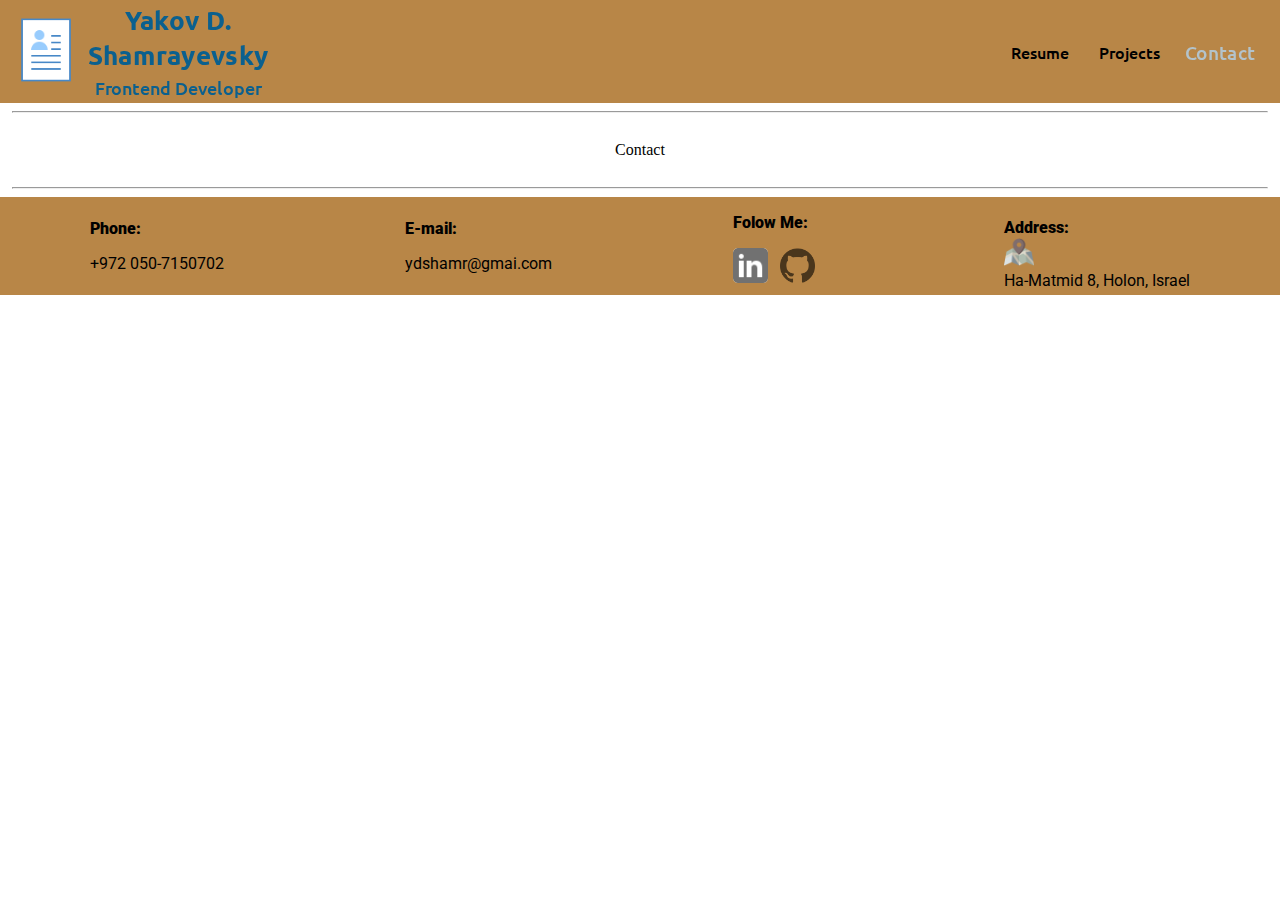
<file: contact/contact.html>
<!DOCTYPE html>
<html lang="en">
  <head>
    <meta charset="UTF-8" />
    <meta name="viewport" content="width=device-width, initial-scale=1.0" />
    <title>Yakov D. Shamrayevsky CV</title>
    <link rel="stylesheet" href="./contact.css" />
    <link rel="icon" href="../assets/icons8-resume-80.png" name="favicon" />
    <link rel="preconnect" href="https://fonts.googleapis.com" />
    <link rel="preconnect" href="https://fonts.gstatic.com" crossorigin />
    <link
      href="https://fonts.googleapis.com/css2?family=Bungee+Spice&family=Kanit&family=Playfair+Display:wght@500&family=Roboto+Condensed:ital,wght@0,100..900;1,100..900&family=Ubuntu:ital,wght@0,300;0,400;0,500;0,700;1,300;1,400;1,500;1,700&display=swap"
      rel="stylesheet"
    />
    <link rel="preconnect" href="https://fonts.googleapis.com" />
    <link rel="preconnect" href="https://fonts.gstatic.com" crossorigin />
    <link
      href="https://fonts.googleapis.com/css2?family=Roboto:ital,wght@0,100;0,300;0,400;0,500;0,700;0,900;1,100;1,300;1,400;1,500;1,700;1,900&display=swap"
      rel="stylesheet"
    />
  </head>
  <body>
    <header class="header" id="firstContainer">
      <div class="nameContainer">
        <button
          onclick="window.location.href='../index.html'"
          class="icon_button"
        >
          <div class="icon_box">
            <img
              src="../assets/icons8-resume-80.png"
              alt="cv icon"
              class="icon"
            />
          </div>
          <div class="text_name_prof">
            <p class="name">Yakov D. Shamrayevsky</p>
            <p class="profession">Frontend Developer</p>
          </div>
        </button>
      </div>
      <div class="menuContainer">
        <button class="burger-btn">
          <span class="burger-icon"></span>
        </button>
        <div class="menu-list">
          <a href="../resume/resume.html" class="resume menu">Resume</a>
          <a href="../projects/projects.html" class="projects menu">Projects</a>
          <a href="./contact.html" class="contact menu">Contact</a>
        </div>
      </div>
    </header>

    <hr />

    <div class="contant" id="secondContainer">Contact</div>

    <hr />

    <footer class="footer-container" id="thirdContainer">
      <div class="phone-box footer-child">
        <p class="footer-title">Phone:</p>
        <p class="footer-text">+972 050-7150702</p>
      </div>
      <div class="email-box footer-child">
        <p class="footer-title">E-mail:</p>
        <p class="footer-text">ydshamr@gmai.com</p>
      </div>
      <div class="linkedIn-gitHub-box footer-child">
        <p class="footer-title">Folow Me:</p>
        <a href="https://www.linkedin.com/in/yakov-d-shamrayevsky/"
          ><img
            src="../assets/icons-linkedin.png"
            alt="linkedin icon"
            class="linkedin-icon"
        /></a>
        <a href="https://github.com/YakovDovidShamr?tab=repositories"
          ><img
            src="../assets/github-logo.png"
            alt="github icon"
            class="gitHub-icon"
        /></a>
      </div>
      <div class="address-box footer-child">
        <p class="footer-title address-title">Address:</p>
        <a
          href="https://www.google.com/maps/place/Ha-Matmid+St+8,+Holon/@32.0025633,34.7584133,17z/data=!3m1!4b1!4m6!3m5!1s0x1502b370cb5c6f41:0x560184b4011582cd!8m2!3d32.0025588!4d34.7609882!16s%2Fg%2F11f6y9czfb?authuser=0&entry=ttu"
          ><img
            src="../assets/map_854878.png"
            alt="location image"
            class="location-icon"
        /></a>
        <p class="address footer-text">Ha-Matmid 8, Holon, Israel</p>
      </div>
    </footer>
  </body>
</html>
</file>
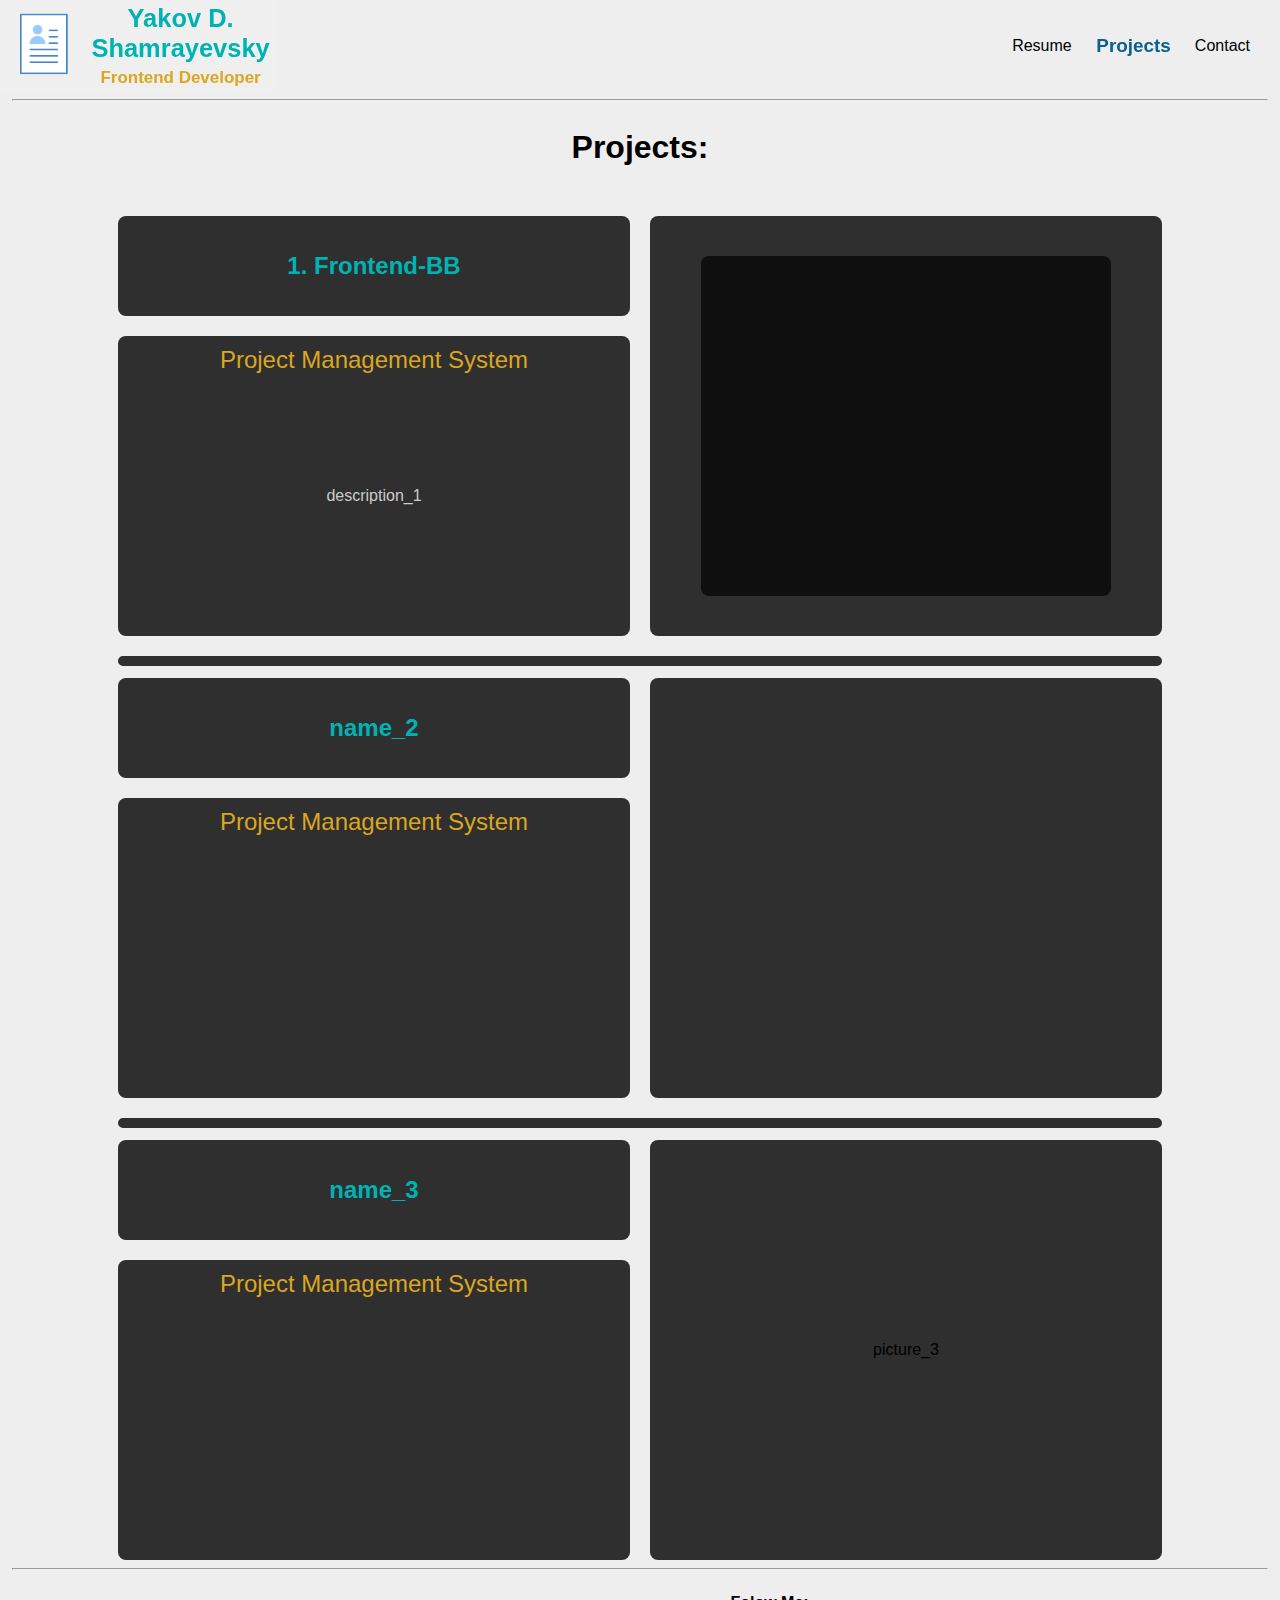
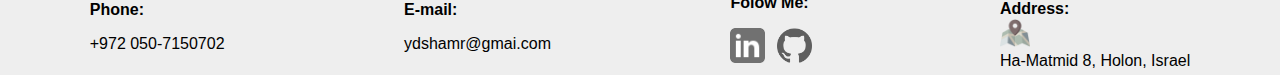
<file: projects/projects.html>
<!DOCTYPE html>
<html lang="en">
  <head>
    <meta charset="UTF-8" />
    <meta name="viewport" content="width=device-width, initial-scale=1.0" />
    <title>Yakov D. Shamrayevsky CV</title>
    <link rel="stylesheet" href="./projects.css" />
    <link rel="icon" href="../assets/icons8-resume-80.png" name="favicon" />
    <link rel="preconnect" href="https://fonts.googleapis.com" />
    <link rel="preconnect" href="https://fonts.gstatic.com" crossorigin />
  </head>
  <body>
    <header class="header" id="firstContainer">
      <div class="nameContainer">
        <button
          onclick="window.location.href='../index.html'"
          class="icon_button"
        >
          <div class="icon_box">
            <img
              src="../assets/icons8-resume-80.png"
              alt="cv icon"
              class="icon"
            />
          </div>
          <div class="text_name_prof">
            <p class="name">Yakov D. Shamrayevsky</p>
            <p class="profession">Frontend Developer</p>
          </div>
        </button>
      </div>
      <div class="menuContainer">
        <div class="menu-list">
          <a href="../resume/resume.html" class="resume menu">Resume</a>
          <a href="./projects.html" class="projects menu">Projects</a>
          <a href="../contact/contact.html" class="contact menu">Contact</a>
        </div>
      </div>
    </header>

    <hr />

    <div class="content_name" id="secondContainer">Projects:</div>
    <div class="container">
      <div class="name_1">1. Frontend-BB</div>
      <div class="picture_1" >
        <iframe
          class="video"
          id="myVideo"
          src="https://www.youtube.com/embed/rEjKE6v0grE?si=7Iszrx4NtlH6_6AN&amp;controls=0&autoplay=1&loop=1&playlist=rEjKE6v0grE&mute=1&enablejsapi=1"
          referrerpolicy="strict-origin-when-cross-origin"
          frameborder="0"
          allow="autoplay; encrypted-media"
          allowfullscreen
        ></iframe>
      </div>
      <div class="description_1">
        <div class="description-title">project management system</div>
        description_1
      </div>
      <div class="separating_line_1"></div>
      <div class="name_2">name_2</div>
      <div class="picture_2"></div>
      <div class="description_2">
        <div class="description-title">project management system</div>
      </div>
      <div class="separating_line_2"></div>
      <div class="name_3">name_3</div>
      <div class="picture_3">picture_3</div>
      <div class="description_3">
        <div class="description-title">project management system</div>
      </div>
    </div>

    <hr />

    <footer class="footer-container" id="thirdContainer">
      <div class="phone-box footer-child">
        <p class="footer-title">Phone:</p>
        <p class="footer-text">+972 050-7150702</p>
      </div>
      <div class="email-box footer-child">
        <p class="footer-title">E-mail:</p>
        <p class="footer-text">ydshamr@gmai.com</p>
      </div>
      <div class="linkedIn-gitHub-box footer-child">
        <p class="footer-title">Folow Me:</p>
        <a href="https://www.linkedin.com/in/yakov-d-shamrayevsky/"
          ><img
            src="../assets/icons-linkedin.png"
            alt="linkedin icon"
            class="linkedin-icon"
        /></a>
        <a href="https://github.com/YakovDovidShamr?tab=repositories"
          ><img
            src="../assets/github-logo.png"
            alt="github icon"
            class="gitHub-icon"
        /></a>
      </div>
      <div class="address-box footer-child">
        <p class="footer-title address-title">Address:</p>
        <a
          href="https://www.google.com/maps/place/Ha-Matmid+St+8,+Holon/@32.0025633,34.7584133,17z/data=!3m1!4b1!4m6!3m5!1s0x1502b370cb5c6f41:0x560184b4011582cd!8m2!3d32.0025588!4d34.7609882!16s%2Fg%2F11f6y9czfb?authuser=0&entry=ttu"
          ><img
            src="../assets/map_854878.png"
            alt="location image"
            class="location-icon"
        /></a>
        <p class="address footer-text">Ha-Matmid 8, Holon, Israel</p>
      </div>
    </footer>

    <script>
      var tag = document.createElement("script");
      tag.src = "https://www.youtube.com/iframe_api";
      var firstScriptTag = document.getElementsByTagName("script")[0];
      firstScriptTag.parentNode.insertBefore(tag, firstScriptTag);

      var player;
      function onYouTubeIframeAPIReady() {
        player = new YT.Player("myVideo", {
          events: {
            onReady: onPlayerReady,
          },
        });
      }

      function onPlayerReady(event) {
        event.target.setPlaybackRate(2); // Set the playback speed (1 is normal speed, 1.5 is 1.5x speed, etc.)
        event.target.playVideo(); // Start playing the video
      }
    </script>
  </body>
</html>
</file>
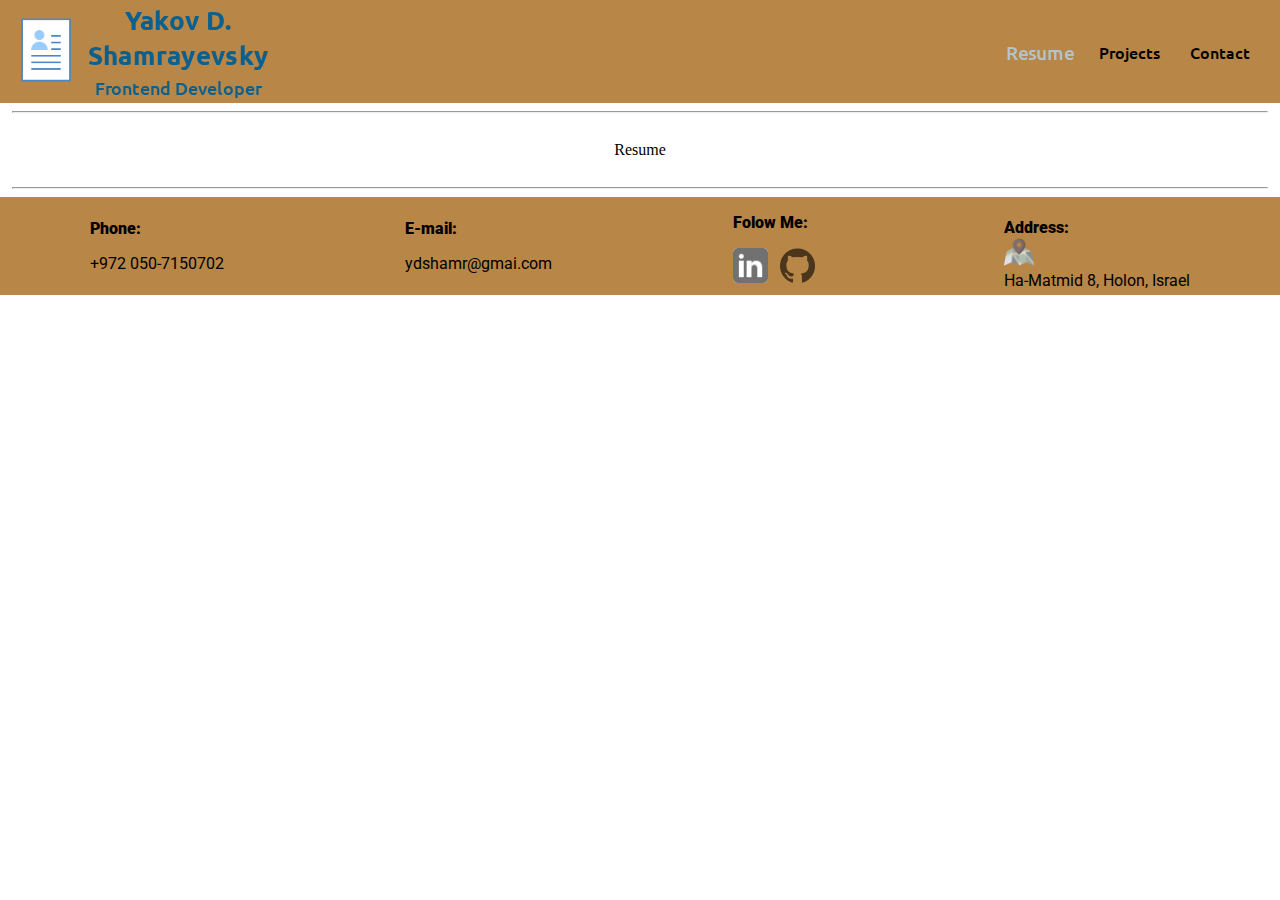
<file: resume/resume.html>
<!DOCTYPE html>
<html lang="en">
  <head>
    <meta charset="UTF-8" />
    <meta name="viewport" content="width=device-width, initial-scale=1.0" />
    <title>Yakov D. Shamrayevsky CV</title>
    <link rel="stylesheet" href="./resume.css" />
    <link rel="icon" href="../assets/icons8-resume-80.png" name="favicon" />
    <link rel="preconnect" href="https://fonts.googleapis.com" />
    <link rel="preconnect" href="https://fonts.gstatic.com" crossorigin />
    <link
      href="https://fonts.googleapis.com/css2?family=Bungee+Spice&family=Kanit&family=Playfair+Display:wght@500&family=Roboto+Condensed:ital,wght@0,100..900;1,100..900&family=Ubuntu:ital,wght@0,300;0,400;0,500;0,700;1,300;1,400;1,500;1,700&display=swap"
      rel="stylesheet"
    />
    <link rel="preconnect" href="https://fonts.googleapis.com" />
    <link rel="preconnect" href="https://fonts.gstatic.com" crossorigin />
    <link
      href="https://fonts.googleapis.com/css2?family=Roboto:ital,wght@0,100;0,300;0,400;0,500;0,700;0,900;1,100;1,300;1,400;1,500;1,700;1,900&display=swap"
      rel="stylesheet"
    />
  </head>
  <body>
    <header class="header" id="firstContainer">
      <div class="nameContainer">
        <button
          onclick="window.location.href='../index.html'"
          class="icon_button"
        >
          <div class="icon_box">
            <img
              src="../assets/icons8-resume-80.png"
              alt="cv icon"
              class="icon"
            />
          </div>
          <div class="text_name_prof">
            <p class="name">Yakov D. Shamrayevsky</p>
            <p class="profession">Frontend Developer</p>
          </div>
        </button>
      </div>
      <div class="menuContainer">
        <button class="burger-btn">
          <span class="burger-icon"></span>
        </button>
        <div class="menu-list">
          <a href="./resume.html" class="resume menu">Resume</a>
          <a href="../projects/projects.html" class="projects menu">Projects</a>
          <a href="../contact/contact.html" class="contact menu">Contact</a>
        </div>
      </div>
    </header>

    <hr />

    <div class="contant" id="secondContainer">Resume</div>

    <hr />

    <footer class="footer-container" id="thirdContainer">
      <div class="phone-box footer-child">
        <p class="footer-title">Phone:</p>
        <p class="footer-text">+972 050-7150702</p>
      </div>
      <div class="email-box footer-child">
        <p class="footer-title">E-mail:</p>
        <p class="footer-text">ydshamr@gmai.com</p>
      </div>
      <div class="linkedIn-gitHub-box footer-child">
        <p class="footer-title">Folow Me:</p>
        <a href="https://www.linkedin.com/in/yakov-d-shamrayevsky/"
          ><img
            src="../assets/icons-linkedin.png"
            alt="linkedin icon"
            class="linkedin-icon"
        /></a>
        <a href="https://github.com/YakovDovidShamr?tab=repositories"
          ><img
            src="../assets/github-logo.png"
            alt="github icon"
            class="gitHub-icon"
        /></a>
      </div>
      <div class="address-box footer-child">
        <p class="footer-title address-title">Address:</p>
        <a
          href="https://www.google.com/maps/place/Ha-Matmid+St+8,+Holon/@32.0025633,34.7584133,17z/data=!3m1!4b1!4m6!3m5!1s0x1502b370cb5c6f41:0x560184b4011582cd!8m2!3d32.0025588!4d34.7609882!16s%2Fg%2F11f6y9czfb?authuser=0&entry=ttu"
          ><img
            src="../assets/map_854878.png"
            alt="location image"
            class="location-icon"
        /></a>
        <p class="address footer-text">Ha-Matmid 8, Holon, Israel</p>
      </div>
    </footer>
  </body>
</html>
</file>
<file: contact/contact.css>
/* Styles for PC: */


/* Header: */
body {
    margin: 0;
    display: flex;
    flex-direction: column;
    position: relative;
    overflow: auto;
}

.header {
    background-color: #B88647;
    display: flex;
    justify-content: space-between;
    align-items: center;
    padding: 0;
}

.nameContainer {
    display: flex;
    align-items: center;
}

.icon_button {
    max-width: 270px;
    border: 0;
    background-color: #FFFFFF00;
    cursor: pointer;
    display: grid;
    grid-template-columns: 1fr 2fr;
    align-items: center;
}

.icon_box {
    width: 80px;
}

.icon {
    height: 60px;
    width: 60px;
}

.name {
    font-family: "Ubuntu", sans-serif;
    font-weight: 700;
    font-style: normal;
    font-size: x-large;
    margin: 5px 0px;
}

.icon_button * {
    color: #0b608e;
    filter: grayscale(100%);
    transition: transform 0.5s ease;
}

.icon_button:hover * {
    filter: none;
    transform: scale(1.05);
}

.profession {
    font-family: "Ubuntu", sans-serif;
    font-weight: 500;
    font-style: normal;
    font-size: medium;
    margin: 5px 0px;
}

.menuContainer {
    display: flex;
    align-items: center;
    margin-right: 20px;
}

.menuContainer>div {
    display: flex;
}

.menuContainer a {
    text-decoration: none;
    margin-left: 10px;
    padding: 0 10px;
    align-items: center;
}

.menu {
    height: 30px;
    font-family: "Ubuntu", sans-serif;
    font-weight: 500;
    font-style: normal;
    font-size: medium;
    line-height: 30px;
    transition: transform 0.5s ease, color 0.5s ease; /* Added color transition */
}

.menu:hover {
    transform: scale(1.18);
    color: #0b608e;
}

.contact.menu {
    transform: scale(1.18);
    color: #b3c3cb; 
}

.contact.menu:hover {
    text-decoration: none;
}

.burger-btn {
    display: none;
    background: none;
    border: none;
    cursor: pointer;
    padding: 10px;
}

.burger-icon {
    display: block;
    width: 25px;
    height: 3px;
    background-color: black;
    position: relative;
}

.burger-icon::before,
.burger-icon::after {
    content: "";
    position: absolute;
    width: 100%;
    height: 100%;
    background-color: black;
    transition: transform 0.3s ease;
}

.burger-icon::before {
    top: -8px;
}

.burger-icon::after {
    top: 8px;
}

.menu-list {
    display: flex;
    list-style: none;
    margin: 0;
    padding: 0;
}

.menu-list a {
    text-decoration: none;
    padding: 0 10px;
    align-items: center;
    height: 30px;
    line-height: 30px;
    color: black;
    font-family: "Ubuntu", sans-serif;
    font-weight: 500;
    font-style: normal;
    font-size: medium;
}

/* Contant: */

.contant {
    display: flex;
    flex-direction: row;
    align-items: center;
    justify-content: center;
    gap: 30px;
    padding: 20px 0;
}

/* Footer: */
.footer-container {
    background-color: #B88647;
    display: flex;
    flex-wrap: wrap;
    align-items: center;
    justify-content: space-around;
    padding: 0;
}

.footer-title {
    font-family: "Roboto", sans-serif;
    font-weight: 900;
}

.footer-text {
    font-family: "Roboto", sans-serif;
    font-weight: 400;
    transition: transform 0.6s ease;
}

.footer-text:hover {
    transform: scale(1.16);
}

.linkedin-icon {
    height: 35px;
    width: 35px;
    filter: grayscale(100%);
    transition: filter 0.5s ease;
    margin-right: 8px;
    margin-bottom: 8px;
    transition: transform 0.5s ease;
}

.linkedin-icon:hover {
    filter: none;
    transform: scale(1.25);
}

.address-title {
    margin-bottom: 0;
}

.address {
    margin: 0;
}

.gitHub-icon {
    height: 35px;
    width: 35px;
    filter: opacity(60%);
    transition: filter 0.5s ease;
    margin-right: 8px;
    margin-bottom: 8px;
    transition: transform 0.5s ease;
}

.gitHub-icon:hover {
    filter: none;
    transform: scale(1.25);
}

.location-icon {
    height: 30px;
    width: 30px;
    filter: grayscale(90%);
    transition: transform 0.5s ease;
}

.location-icon:hover {
    filter: none;
    transform: scale(1.3);
}

hr {
    width: 98vw;
}
/* Styles for the tablets: */




/* Styles for the mobile devices: */

@media (max-width: 768px) {
    .header {
        flex-direction: column;
        align-items: center;
    }

    .menuContainer {
        justify-content: center;
        margin-top: 10px;
    }

    .menuContainer .menu {
        display: none;
    }

    .burger-btn {
        display: block;
    }

    .contant {
        flex-direction: column;
    }

    .image-container,
    .info-container {
        max-width: 100%;
    }

    .footer-container {
        display: flex;
        flex-direction: column;
        align-items: start;
    }

    .menu-list.show {
        display: block;
      }
      
      .burger-icon.open::before {
        transform: rotate(45deg) translate(5px, 5px);
      }
      
      .burger-icon.open::after {
        transform: rotate(-45deg) translate(5px, -5px);
      }
      
      .burger-icon.open {
        background-color: transparent;
      }
}
</file>
<file: projects/projects.css>
/* Styles for PC: */


/* Header: */
body {
    background-color: #eeeeee;
    margin: 0;
    display: flex;
    flex-direction: column;
    position: relative;
    overflow: auto;
}

.header {
    display: flex;
    justify-content: space-between;
    align-items: center;
    padding: 0;
}

.nameContainer {
    display: flex;
    align-items: center;
}

.icon_button {
    width: 270px;
    border: 0;
    cursor: pointer;
    display: grid;
    grid-template-columns: 1fr 2fr;
    align-items: center;
    transition: transform 0.5s ease;
}

.icon {
    height: 60px;
    width: 60px;
}

.name {
    font-family: Verdana, Geneva, Tahoma, sans-serif;
    font-weight: 700;
    font-style: normal;
    font-size: x-large;
    margin: 5px 0px;
    color: #00b3b3;
}

.icon_button:hover  {
    transform: scale(1.06);
}

.profession {
    font-family: Verdana, Geneva, Tahoma, sans-serif;
    font-weight: 600;
    font-style: normal;
    font-size: medium;
    margin: 5px 0px;
    color: #dba620;
}

.menuContainer {
    display: flex;
    align-items: center;
    margin-right: 20px;
}

.menuContainer>div {
    display: flex;
}

.menuContainer a {
    text-decoration: none;
    margin-left: 10px;
    padding: 0 10px;
    align-items: center;
}

.menu {
    height: 30px;
    font-family: "Ubuntu", sans-serif;
    font-weight: 500;
    font-style: normal;
    font-size: medium;
    line-height: 30px;
    transition: transform 0.5s ease, color 0.5s ease;
}

.menu:hover {
    transform: scale(1.18);
    color: #0b608e;
}

.projects.menu {
    transform: scale(1.18);
    color: #0b608e;
    font-weight: 600;
}

.projects.menu:hover {
    filter: opacity(70%);
    transition: transform 0.5s ease, color 0.5s ease;
}

.menu-list {
    display: flex;
    list-style: none;
    margin: 0;
    padding: 0;
}

.menu-list a {
    text-decoration: none;
    padding: 0 10px;
    align-items: center;
    height: 30px;
    line-height: 30px;
    color: black;
    font-family: "Ubuntu", sans-serif;
    font-weight: 500;
    font-style: normal;
    font-size: medium;
}

/* Contant: */

.content_name {
    font-family: Verdana, Geneva, Tahoma, sans-serif;
    font-weight: 800;
    font-size: xx-large;
    display: flex;
    flex-direction: row;
    align-items: center;
    justify-content: center;
    gap: 30px;
    padding: 20px 0;
    margin-bottom: 30px;
}

.container {
    display: grid;
    grid-template-columns: 40% 40%;
    grid-template-rows: 100px 300px 2px 100px 300px 2px 100px 300px;
    justify-content: center;
    gap: 20px;
}

.container>* {
    background-color: #2f2f2f;
    border-radius: 8px;
    display: flex;
    justify-content: center;
    align-items: center;
    font-family: Verdana, Geneva, Tahoma, sans-serif;
}

.name_1,
.name_2,
.name_3 {
    font-size: x-large;
    font-weight: 600;
    color: #00b3b3;
}

.description_1,
.description_2,
.description_3 {
    color: #cccccc;
}

.video {
    width: 410px;
    height: 340px;
    background-color: #0f0f0f;
    border-radius: 8px;
}

.name_1 {
    grid-area: 1/1/2/2;
}

.picture_1 {
    grid-area: 1/2/3/3;
}

.description_1 {
    grid-area: 2/1/3/2;
    position: relative;
    padding-top: 20px;
}

.description-title {
    position: absolute;
    top: 0;
    padding: 10px 0;
    font-size: x-large;
    text-transform: capitalize;
    color: #dba620;
}

.separating_line_1 {
    grid-area: 3/1/4/3;
    border: solid 5px #2f2f2f;
}

.name_2 {
    grid-area: 4/1/5/2;
}

.picture_2 {
    grid-area: 4/2/6/3;
    display: flex;
    justify-content: center;
    align-items: center;
}

.description_2 {
    grid-area: 5/1/6/2;
    position: relative;
    padding-top: 20px;
}

.separating_line_2 {
    grid-area: 6/1/7/3;
    border: solid 5px #2f2f2f;
}

.name_3 {
    grid-area: 7/1/8/2;
}

.picture_3 {
    grid-area: 7/2/9/3;
}

.description_3 {
    grid-area: 8/1/9/2;
    position: relative;
    padding-top: 20px;
}

/* Footer: */
.footer-container {
    display: flex;
    flex-wrap: wrap;
    align-items: center;
    justify-content: space-around;
    padding: 0;
}

.footer-title {
    font-family: "Roboto", sans-serif;
    font-weight: 900;
}

.footer-text {
    font-family: "Roboto", sans-serif;
    font-weight: 400;
    transition: transform 0.6s ease;
}

.footer-text:hover {
    transform: scale(1.16);
}

.linkedin-icon {
    height: 35px;
    width: 35px;
    filter: grayscale(100%);
    transition: filter 0.5s ease;
    margin-right: 8px;
    margin-bottom: 8px;
    transition: transform 0.5s ease;
}

.linkedin-icon:hover {
    filter: none;
    transform: scale(1.25);
}

.address-title {
    margin-bottom: 0;
}

.address {
    margin: 0;
}

.gitHub-icon {
    height: 35px;
    width: 35px;
    filter: opacity(60%);
    transition: filter 0.5s ease;
    margin-right: 8px;
    margin-bottom: 8px;
    transition: transform 0.5s ease;
}

.gitHub-icon:hover {
    filter: none;
    transform: scale(1.25);
}

.location-icon {
    height: 30px;
    width: 30px;
    filter: grayscale(90%);
    transition: transform 0.5s ease;
}

.location-icon:hover {
    filter: none;
    transform: scale(1.3);
}

hr {
    width: 98vw;
}

/* Styles for the tablets: */




/* Styles for the mobile devices: */

@media (max-width: 768px) {
    .header {
        flex-direction: column;
        align-items: center;
    }

    .menuContainer {
        justify-content: center;
        margin-top: 10px;
    }

    .menuContainer .menu {
        display: none;
    }

    .burger-btn {
        display: block;
    }

    .contant {
        flex-direction: column;
    }

    .image-container,
    .info-container {
        max-width: 100%;
    }

    .footer-container {
        display: flex;
        flex-direction: column;
        align-items: start;
    }

    .menu-list.show {
        display: block;
    }

    .burger-icon.open::before {
        transform: rotate(45deg) translate(5px, 5px);
    }

    .burger-icon.open::after {
        transform: rotate(-45deg) translate(5px, -5px);
    }

    .burger-icon.open {
        background-color: transparent;
    }
}
</file>
<file: resume/resume.css>
/* Styles for PC: */


/* Header: */
body {
    margin: 0;
    display: flex;
    flex-direction: column;
    position: relative;
    overflow: auto;
}

.header {
    background-color: #B88647;
    display: flex;
    justify-content: space-between;
    align-items: center;
    padding: 0;
}

.nameContainer {
    display: flex;
    align-items: center;
}

.icon_button {
    max-width: 270px;
    border: 0;
    background-color: #FFFFFF00;
    cursor: pointer;
    display: grid;
    grid-template-columns: 1fr 2fr;
    align-items: center;
}

.icon_box {
    width: 80px;
}

.icon {
    height: 60px;
    width: 60px;
}

.name {
    font-family: "Ubuntu", sans-serif;
    font-weight: 700;
    font-style: normal;
    font-size: x-large;
    margin: 5px 0px;
}

.icon_button * {
    color: #0b608e;
    filter: grayscale(100%);
    transition: transform 0.5s ease;
}

.icon_button:hover * {
    filter: none;
    transform: scale(1.05);
}

.profession {
    font-family: "Ubuntu", sans-serif;
    font-weight: 500;
    font-style: normal;
    font-size: medium;
    margin: 5px 0px;
}

.menuContainer {
    display: flex;
    align-items: center;
    margin-right: 20px;
}

.menuContainer>div {
    display: flex;
}

.menuContainer a {
    text-decoration: none;
    margin-left: 10px;
    padding: 0 10px;
    align-items: center;
}

.menu {
    height: 30px;
    font-family: "Ubuntu", sans-serif;
    font-weight: 500;
    font-style: normal;
    font-size: medium;
    line-height: 30px;
    transition: transform 0.5s ease, color 0.5s ease; /* Added color transition */
}

.menu:hover {
    transform: scale(1.18);
    color: #0b608e;
}

.resume.menu {
    transform: scale(1.18);
    color: #b3c3cb; 
}

.resume.menu:hover {
   text-decoration: none; 
}

.burger-btn {
    display: none;
    background: none;
    border: none;
    cursor: pointer;
    padding: 10px;
}

.burger-icon {
    display: block;
    width: 25px;
    height: 3px;
    background-color: black;
    position: relative;
}

.burger-icon::before,
.burger-icon::after {
    content: "";
    position: absolute;
    width: 100%;
    height: 100%;
    background-color: black;
    transition: transform 0.3s ease;
}

.burger-icon::before {
    top: -8px;
}

.burger-icon::after {
    top: 8px;
}

.menu-list {
    display: flex;
    list-style: none;
    margin: 0;
    padding: 0;
}

.menu-list a {
    text-decoration: none;
    padding: 0 10px;
    align-items: center;
    height: 30px;
    line-height: 30px;
    color: black;
    font-family: "Ubuntu", sans-serif;
    font-weight: 500;
    font-style: normal;
    font-size: medium;
}

/* Contant: */

.contant {
    display: flex;
    flex-direction: row;
    align-items: center;
    justify-content: center;
    gap: 30px;
    padding: 20px 0;
}

/* Footer: */
.footer-container {
    background-color: #B88647;
    display: flex;
    flex-wrap: wrap;
    align-items: center;
    justify-content: space-around;
    padding: 0;
}

.footer-title {
    font-family: "Roboto", sans-serif;
    font-weight: 900;
}

.footer-text {
    font-family: "Roboto", sans-serif;
    font-weight: 400;
    transition: transform 0.6s ease;
}

.footer-text:hover {
    transform: scale(1.16);
}

.linkedin-icon {
    height: 35px;
    width: 35px;
    filter: grayscale(100%);
    transition: filter 0.5s ease;
    margin-right: 8px;
    margin-bottom: 8px;
    transition: transform 0.5s ease;
}

.linkedin-icon:hover {
    filter: none;
    transform: scale(1.25);
}

.address-title {
    margin-bottom: 0;
}

.address {
    margin: 0;
}

.gitHub-icon {
    height: 35px;
    width: 35px;
    filter: opacity(60%);
    transition: filter 0.5s ease;
    margin-right: 8px;
    margin-bottom: 8px;
    transition: transform 0.5s ease;
}

.gitHub-icon:hover {
    filter: none;
    transform: scale(1.25);
}

.location-icon {
    height: 30px;
    width: 30px;
    filter: grayscale(90%);
    transition: transform 0.5s ease;
}

.location-icon:hover {
    filter: none;
    transform: scale(1.3);
}

hr {
    width: 98vw;
}
/* Styles for the tablets: */




/* Styles for the mobile devices: */

@media (max-width: 768px) {
    .header {
        flex-direction: column;
        align-items: center;
    }

    .menuContainer {
        justify-content: center;
        margin-top: 10px;
    }

    .menuContainer .menu {
        display: none;
    }

    .burger-btn {
        display: block;
    }

    .contant {
        flex-direction: column;
    }

    .image-container,
    .info-container {
        max-width: 100%;
    }

    .footer-container {
        display: flex;
        flex-direction: column;
        align-items: start;
    }

    .menu-list.show {
        display: block;
      }
      
      .burger-icon.open::before {
        transform: rotate(45deg) translate(5px, 5px);
      }
      
      .burger-icon.open::after {
        transform: rotate(-45deg) translate(5px, -5px);
      }
      
      .burger-icon.open {
        background-color: transparent;
      }
}
</file>
